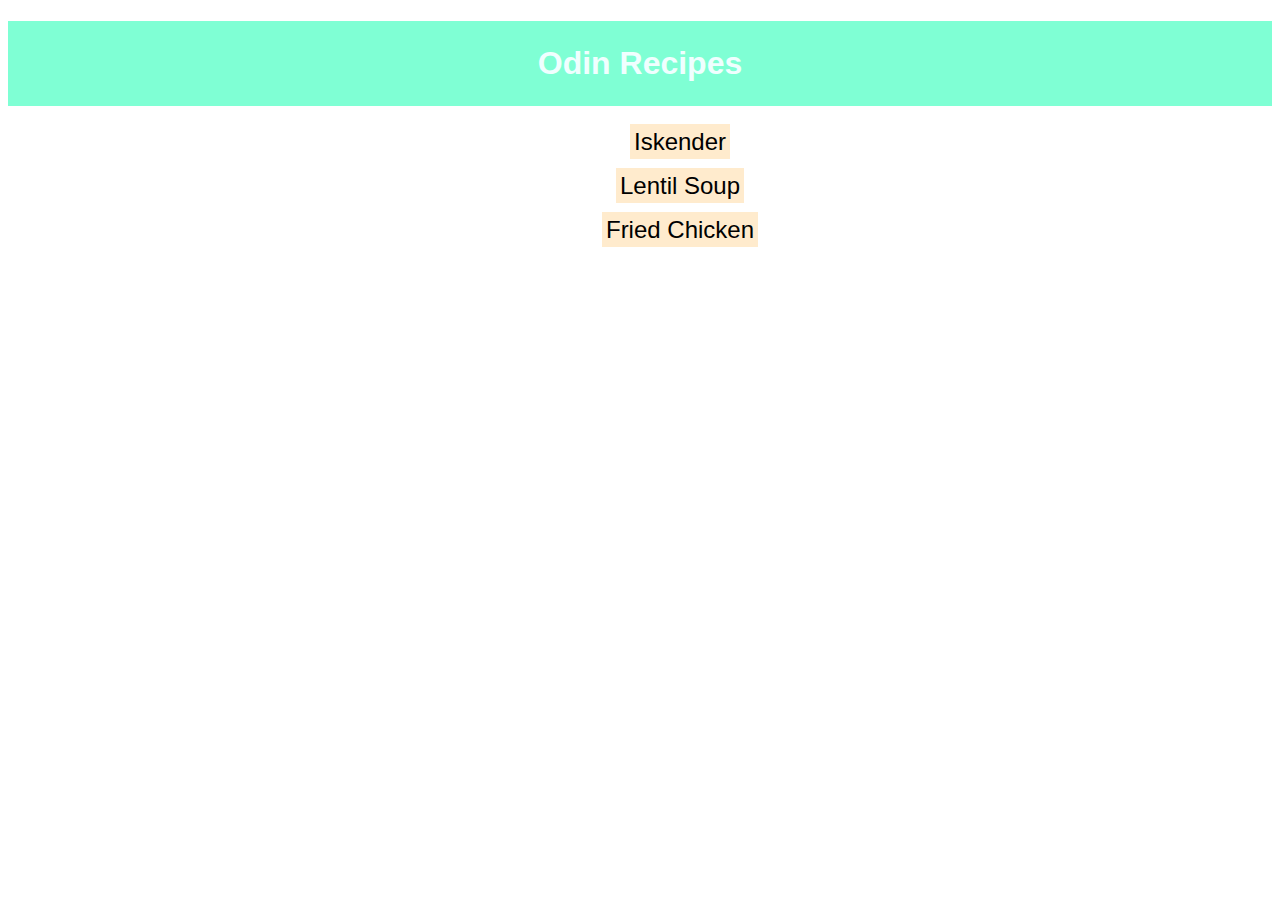
<file: index.html>
<!DOCTYPE html>
<html lang="en">
<head>
    <meta charset="UTF-8">
    <meta name="viewport" content="width=device-width, initial-scale=1.0">
    <title>Odin Recipes - Home</title>
    <link rel="stylesheet" href="style.css">
</head>
<body>
    <h1 class="page-heading">Odin Recipes</h1>
    <ul class="recipe-list">
        <li><a href="recipes/iskender.html">Iskender</a></li>
        <li><a href="recipes/lentil-soup.html">Lentil Soup</a></li>
        <li><a href="recipes/fried-chicken.html">Fried Chicken</a></li>
    </ul>
   
</body>
</html>
</file>
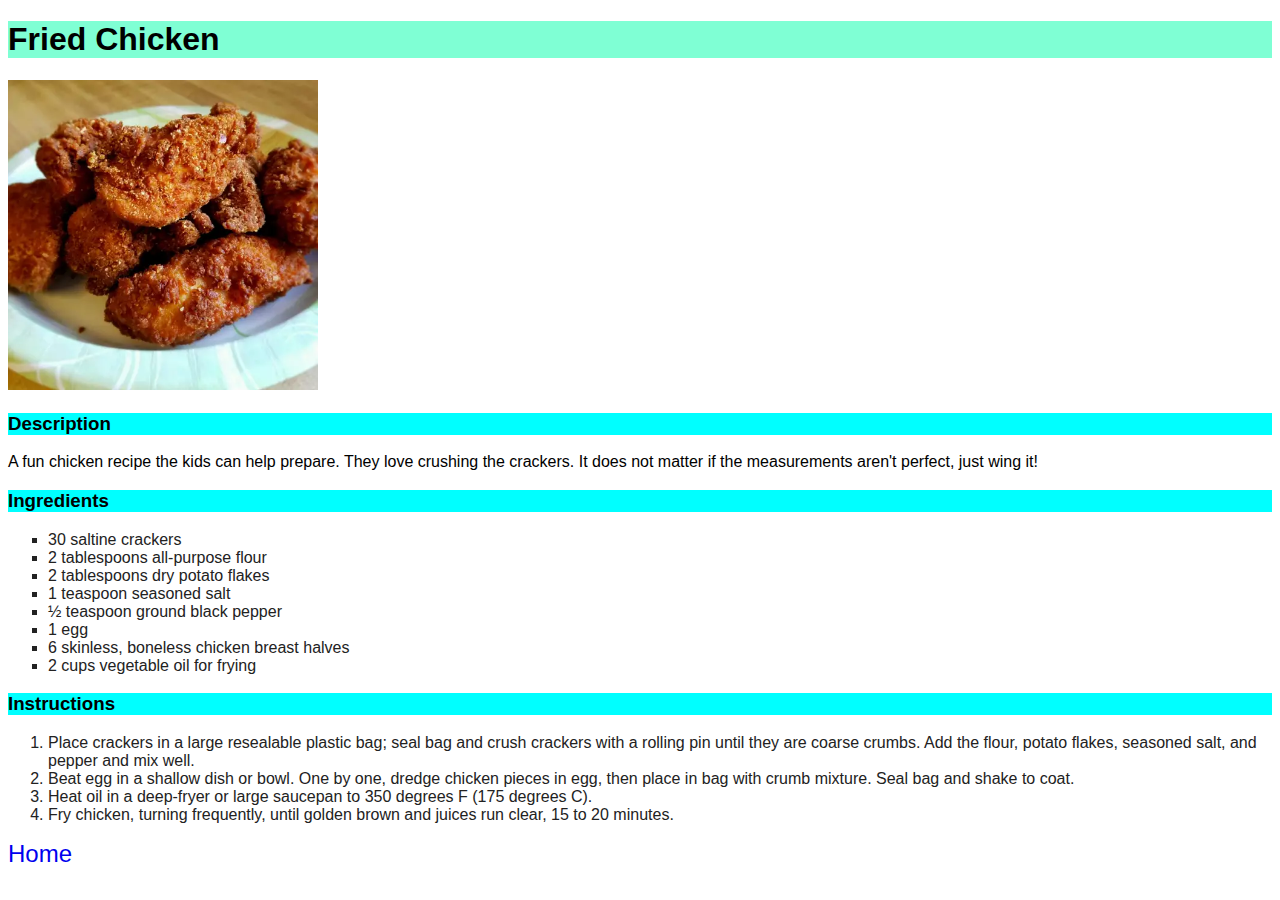
<file: recipes/fried-chicken.html>
<!DOCTYPE html>
<html lang="en">
<head>
    <meta charset="UTF-8">
    <meta name="viewport" content="width=device-width, initial-scale=1.0">
    <title>Odin Recipes - Fried Chicken</title>
    <link rel="stylesheet" href="../style.css">
</head>
<body>
    <h1>Fried Chicken</h1>
    <img src="images/fried-chicken.webp" width="310" alt="Photo of Iskender Kebap">
    <h3>Description</h3>
    <p>A fun chicken recipe the kids can help prepare. They love crushing the crackers. It does not matter if the measurements aren't perfect, just wing it!</p>
        <h3>Ingredients</h3>
        <ul>
           <li> 30 saltine crackers</li>

<li>2 tablespoons all-purpose flour</li>

<li>2 tablespoons dry potato flakes</li>

<li>1 teaspoon seasoned salt</li>

<li>½ teaspoon ground black pepper</li>

<li>1 egg</li>

<li>6 skinless, boneless chicken breast halves</li>

<li>2 cups vegetable oil for frying</li>
           
        </ul>
        <h3>Instructions</h3>
        <ol>
            <li>Place crackers in a large resealable plastic bag; seal bag and crush crackers with a rolling pin until they are coarse crumbs. Add the flour, potato flakes, seasoned salt, and pepper and mix well.</li>
            <li>Beat egg in a shallow dish or bowl. One by one, dredge chicken pieces in egg, then place in bag with crumb mixture. Seal bag and shake to coat.</li>
            <li>Heat oil in a deep-fryer or large saucepan to 350 degrees F (175 degrees C).</li>
            <li>Fry chicken, turning frequently, until golden brown and juices run clear, 15 to 20 minutes.</li>
        </ol>
    <a href="../index.html">Home</a>
</body>
</html>
</file>
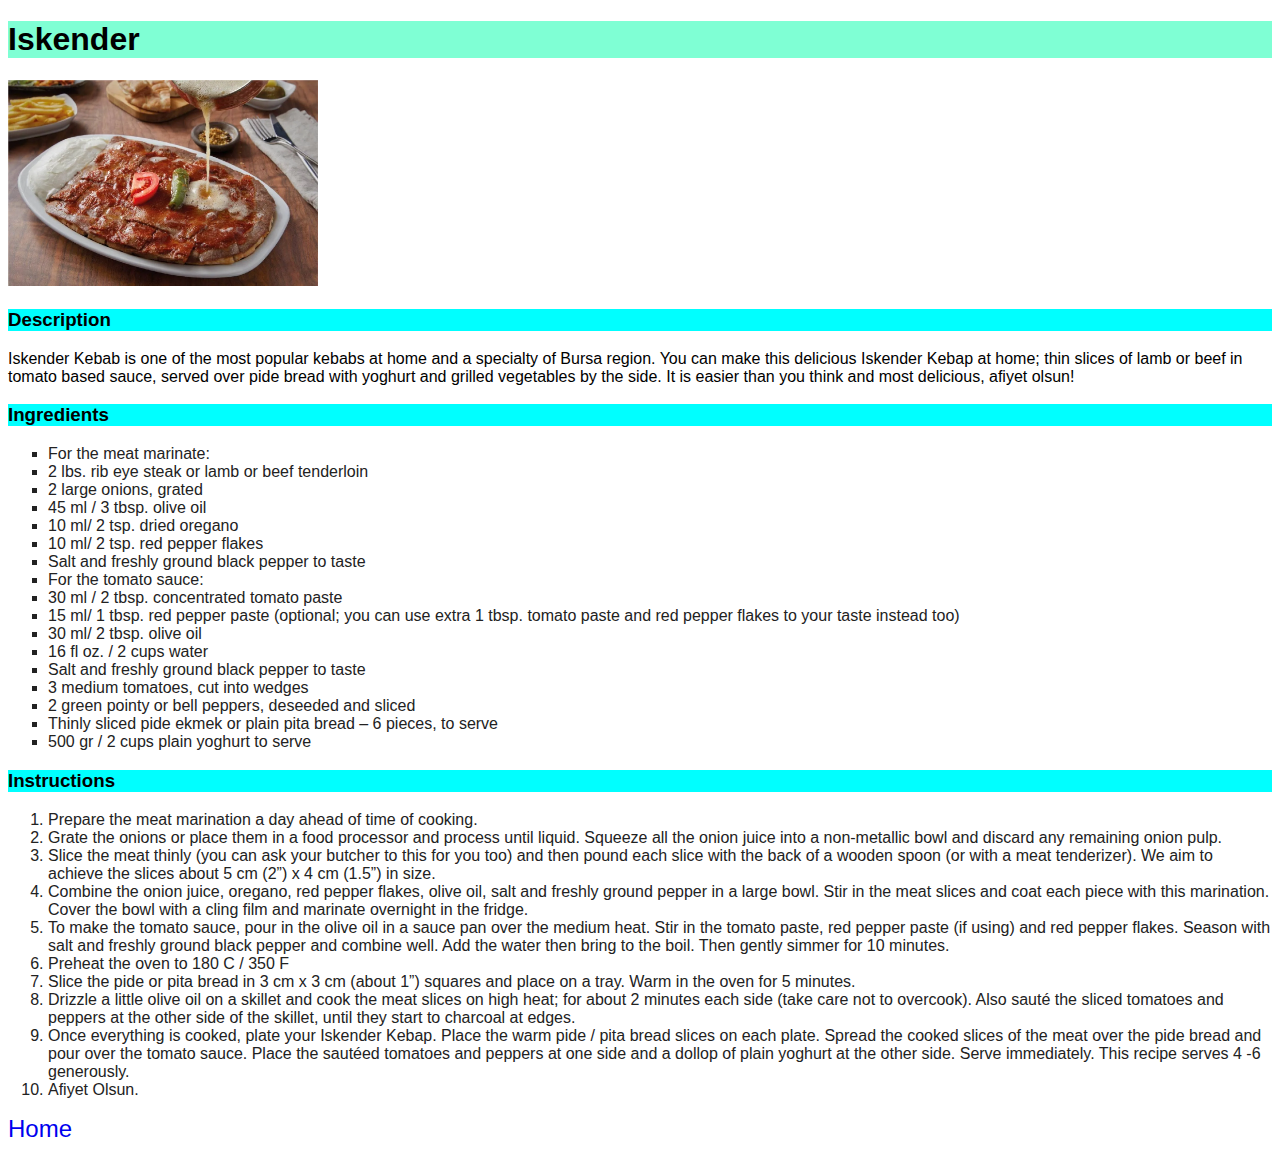
<file: recipes/iskender.html>
<!DOCTYPE html>
<html lang="en">
<head>
    <meta charset="UTF-8">
    <meta name="viewport" content="width=device-width, initial-scale=1.0">
    <title>Odin Recipes - Iskender</title>
    <link rel="stylesheet" href="../style.css">
</head>
<body>
    <h1>Iskender</h1>
    <img src="images/iskender.webp" width="310" alt="Photo of Iskender Kebap">
    <h3>Description</h3>
    <p>Iskender Kebab is one of the most popular kebabs at home and a specialty of Bursa region. You can make this delicious Iskender Kebap at home; thin slices of lamb or beef in tomato based sauce, served over pide bread with yoghurt 
        and grilled vegetables by the side. It is easier than you think and most delicious, afiyet olsun!</p>
        <h3>Ingredients</h3>
        <ul>
            <li>For the meat marinate:</li>
            <li>2 lbs. rib eye steak or lamb or beef tenderloin</li>
            <li>2 large onions, grated</li>
            <li>45 ml / 3 tbsp. olive oil</li>
            <li>10 ml/ 2 tsp. dried oregano</li>
            <li>10 ml/ 2 tsp. red pepper flakes</li>
            <li>Salt and freshly ground black pepper to taste</li>
            <li>For the tomato sauce:</li>
            <li>30 ml / 2 tbsp. concentrated tomato paste</li>
            <li>15 ml/ 1 tbsp. red pepper paste (optional; you can use extra 1 tbsp. tomato paste and red pepper flakes to your taste instead too)</li>
            <li>30 ml/ 2 tbsp. olive oil</li>
            <li>16 fl oz. / 2 cups water</li> 
            <li>Salt and freshly ground black pepper to taste</li> 
            <li>3 medium tomatoes, cut into wedges</li> 
            <li>2 green pointy or bell peppers, deseeded and sliced</li> 
            <li>Thinly sliced pide ekmek or plain pita bread – 6 pieces, to serve</li> 
            <li>500 gr / 2 cups plain yoghurt to serve</li> 
        </ul>
        <h3>Instructions</h3>
        <ol>
            <li>Prepare the meat marination a day ahead of time of cooking.</li>
            <li>Grate the onions or place them in a food processor and process until liquid. Squeeze all the onion juice into a non-metallic bowl and discard any remaining onion pulp.</li>
            <li>Slice the meat thinly (you can ask your butcher to this for you too) and then pound each slice with the back of a wooden spoon (or with a meat tenderizer). We aim to achieve the slices about 5 cm (2”) x 4 cm (1.5”) in size.</li>
            <li>Combine the onion juice, oregano, red pepper flakes, olive oil, salt and freshly ground pepper in a large bowl. Stir in the meat slices and coat each piece with this marination. Cover the bowl with a cling film and marinate overnight in the fridge.</li>
            <li>To make the tomato sauce, pour in the olive oil in a sauce pan over the medium heat. Stir in the tomato paste, red pepper paste (if using) and red pepper flakes. Season with salt and freshly ground black pepper and combine well. Add the water then bring to the boil. Then gently simmer for 10 minutes.</li>
            <li>Preheat the oven to 180 C / 350 F</li>
            <li>Slice the pide or pita bread in 3 cm x 3 cm (about 1”) squares and place on a tray. Warm in the oven for 5 minutes.</li>
            <li>Drizzle a little olive oil on a skillet and cook the meat slices on high heat; for about 2 minutes each side (take care not to overcook). Also sauté the sliced tomatoes and peppers at the other side of the skillet, until they start to charcoal at edges.</li>
            <li>Once everything is cooked, plate your Iskender Kebap. Place the warm pide / pita bread slices on each plate. Spread the cooked slices of the meat over the pide bread and pour over the tomato sauce. Place the sautéed tomatoes and peppers at one side and a dollop of plain yoghurt at the other side. Serve immediately. This recipe serves 4 -6 generously.</li>
            <li>Afiyet Olsun.</li>
        </ol>
    <a href="../index.html">Home</a>
</body>
</html>
</file>
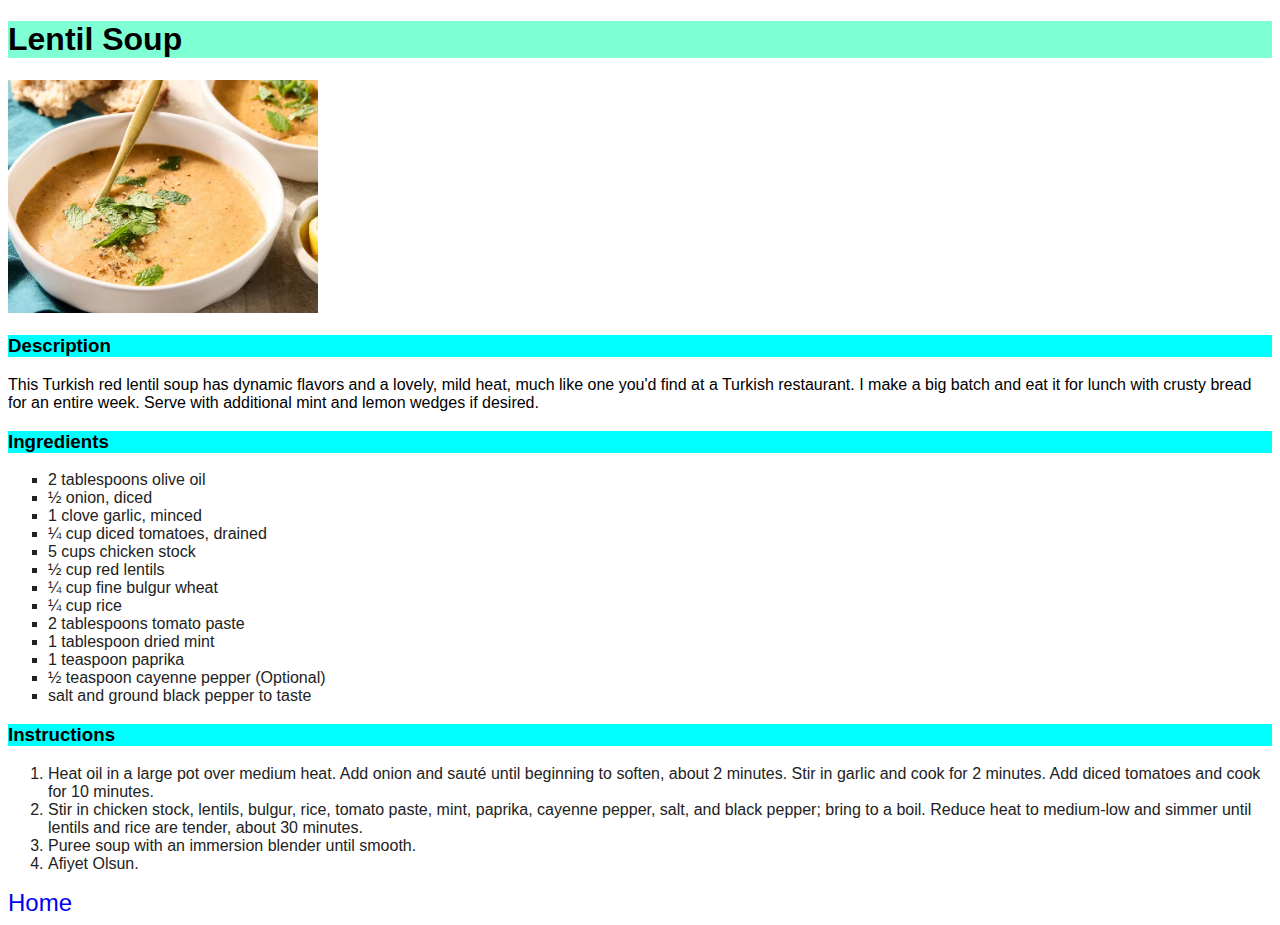
<file: recipes/lentil-soup.html>
<!DOCTYPE html>
<html lang="en">
<head>
    <meta charset="UTF-8">
    <meta name="viewport" content="width=device-width, initial-scale=1.0">
    <title>Odin Recipes - Lentil Soup</title>
    <link rel="stylesheet" href="../style.css">
</head>
<body>
    <h1>Lentil Soup</h1>
    <img src="images/lentil-soup.webp" width="310" alt="Photo of Iskender Kebap">
    <h3>Description</h3>
    <p>This Turkish red lentil soup has dynamic flavors 
        and a lovely, mild heat, much like one you'd find at a Turkish restaurant. 
        I make a big batch and eat it for lunch with crusty bread for an entire week. 
        Serve with additional mint and lemon wedges if desired.</p>
        <h3>Ingredients</h3>
        <ul>
            <li>2 tablespoons olive oil</li>
            <li>½ onion, diced</li>
            <li>1 clove garlic, minced</li>
            <li>¼ cup diced tomatoes, drained</li>
            <li>5 cups chicken stock</li>
            <li>½ cup red lentils</li>
            <li>¼ cup fine bulgur wheat</li>
            <li>¼ cup rice</li>
            <li>2 tablespoons tomato paste</li>
            <li>1 tablespoon dried mint</li>
            <li>1 teaspoon paprika</li>
            <li>½ teaspoon cayenne pepper (Optional)</li> 
            <li>salt and ground black pepper to taste</li> 
        </ul>
        <h3>Instructions</h3>
        <ol>
            <li>Heat oil in a large pot over medium heat. Add onion and sauté until beginning to soften, about 2 minutes. Stir in garlic and cook for 2 minutes. Add diced tomatoes and cook for 10 minutes.</li>
            <li>Stir in chicken stock, lentils, bulgur, rice, tomato paste, mint, paprika, cayenne pepper, salt, and black pepper; bring to a boil. Reduce heat to medium-low and simmer until lentils and rice are tender, about 30 minutes.</li>
            <li>Puree soup with an immersion blender until smooth.</li>
            <li>Afiyet Olsun.</li>
        </ol>
    <a href="../index.html">Home</a>
</body>
</html>
</file>
<file: style.css>
body{
    font-family: Arial, Helvetica, sans-serif;
}

ul{
    list-style-type:square;
}

h3{
    background-color: aqua;
}
h1{
    background-color: aquamarine;
}
a{
    font-size: 24px;
    text-decoration: none;
}

li{
    color: #222;
}

/* Styling the home page */
.page-heading{
    padding: 1.5rem;
    text-align: center;
    color:azure;
}
.recipe-list{
    text-align: center;
    width: 100%;
    list-style: none;
}
.recipe-list li {
    margin: 1rem auto;
}
.recipe-list li a {
     background-color: blanchedalmond;
    color: black;
    padding: 0.25rem;
}
</file>
